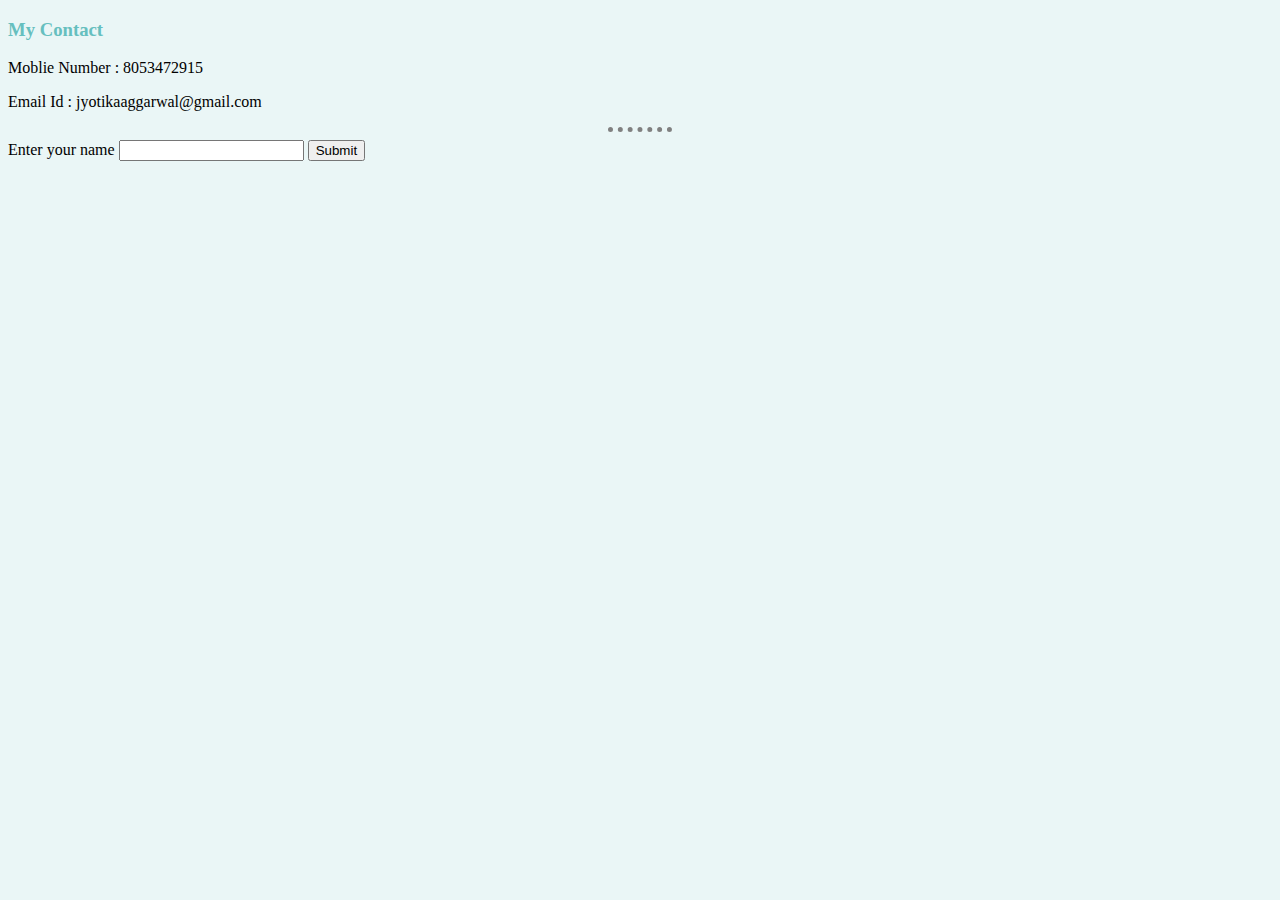
<file: contact.html>
<!DOCTYPE html>
<html lang="en" dir="ltr">
  <head>
    <meta charset="utf-8">
    <title>My Contact</title>
    <link rel="stylesheet" href="style.css">
  </head>
  <body>
    <h3>My Contact</h3>
    <p>Moblie Number : 8053472915 </p>
    <p>Email Id : jyotikaaggarwal@gmail.com</p>
    <hr>
    <form class="" action="mailto:jyotikaaggarwal2000@gmail.com" method="post">
      <label for="firstname">Enter your name </label>
      <input type="value" name="firstname" value="">
      <input type="submit">

    </form>

  </body>
</html>
</file>
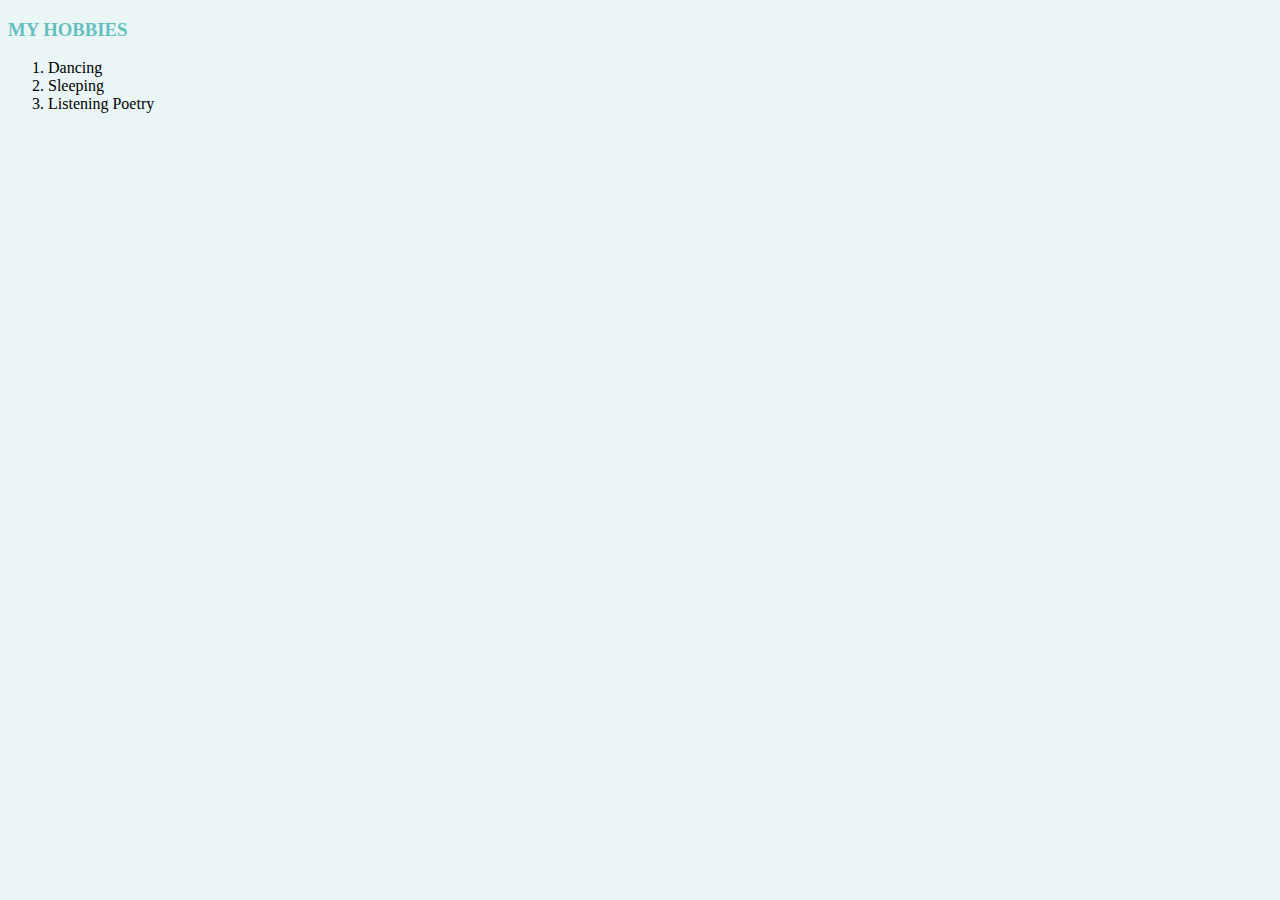
<file: hobbies.html>
<!DOCTYPE html>
<html lang="en" dir="ltr">
  <head>
    <meta charset="utf-8">
    <title>My hobbies</title>
    <link rel="stylesheet" href="style.css">
  </head>
  <body>


    <h3>MY HOBBIES</h3>
    <ol>
      <li>Dancing</li>
      <li>Sleeping</li>
      <li>Listening Poetry</li>
    </ol>
  </body>
</html>
</file>
<file: style.css>
body {
  background-color:#Eaf6f6;
}
hr{
  border-style: none;
  border-top-style: dotted;
  border-color: grey;
  border-width: 5px;
  width: 5%;
}
h1 , h3
{
  color: #66BFBF;
}
</file>
